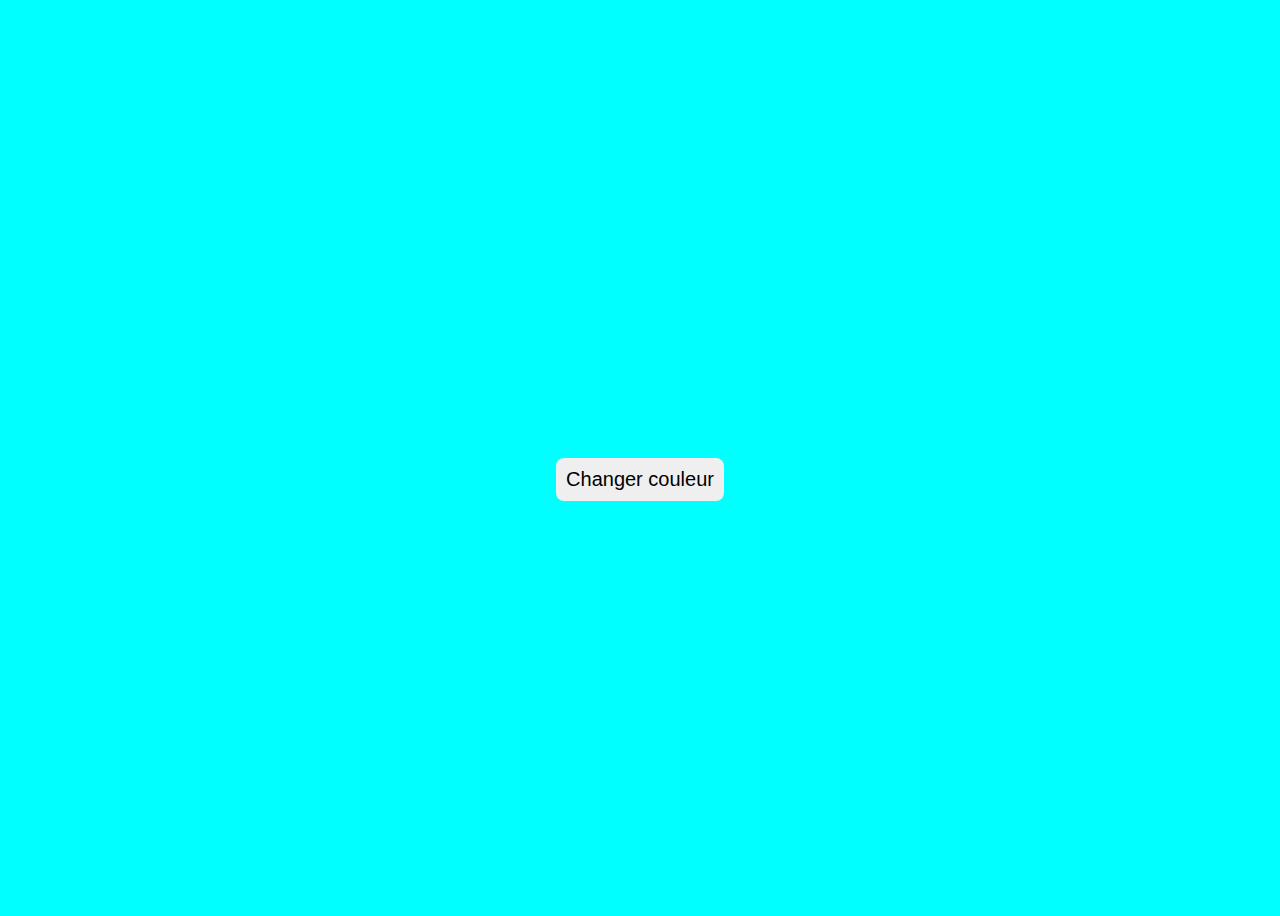
<file: index.html>
<!DOCTYPE html>
<html>
	
<head>
	<meta charset="utf-8">
	<meta name="viewport" content="width=device-width, initial-scale=1">
	<title></title>
	<script src="./script.js" defer></script>
	<link rel="stylesheet" href="style.css">
</head>
<body style="background: aqua;">
	<div>
<button class="button">Changer couleur</button>
</div>
</body>
</html>
</file>
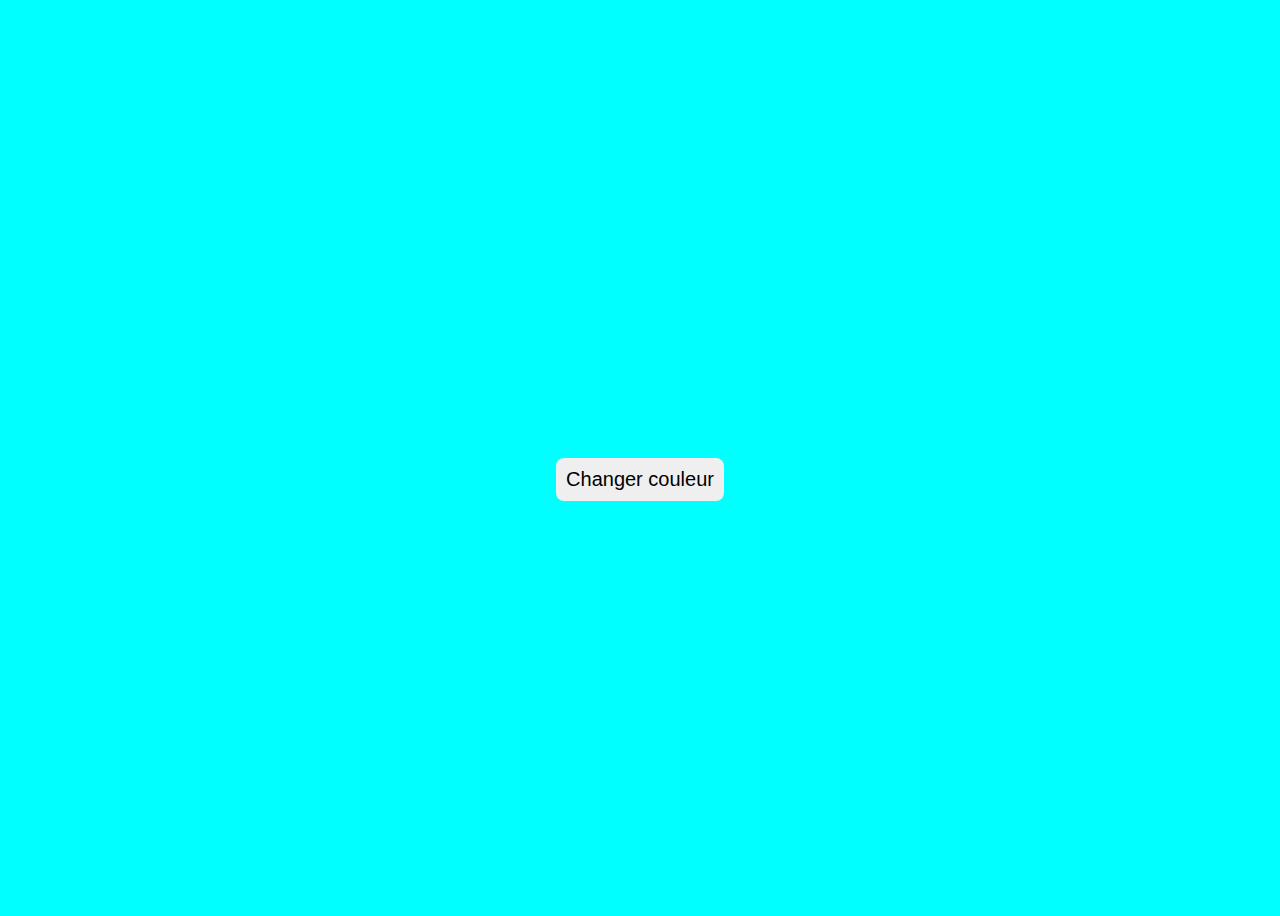
<file: script.html>
<!DOCTYPE html>
<html>
	<link rel="stylesheet" href="style.css">
<head>
	<meta charset="utf-8">
	<meta name="viewport" content="width=device-width, initial-scale=1">
	<title></title>
	<script src="./script.js" defer></script>
</head>
<body style="background: aqua;">
	<div>
<button class="button">Changer couleur</button>
</div>
</body>
</html>
</file>
<file: style.css>
button
{
    padding: 10px;
    font-size: 20px;
    border: none;
    position: relative;
    top: 50%;
    border-radius: 8px;
}
body{
    text-align: center;
    display: flex;
    height: 100vh;
    justify-content: center;
    font-family: Roboto;
}
</file>
